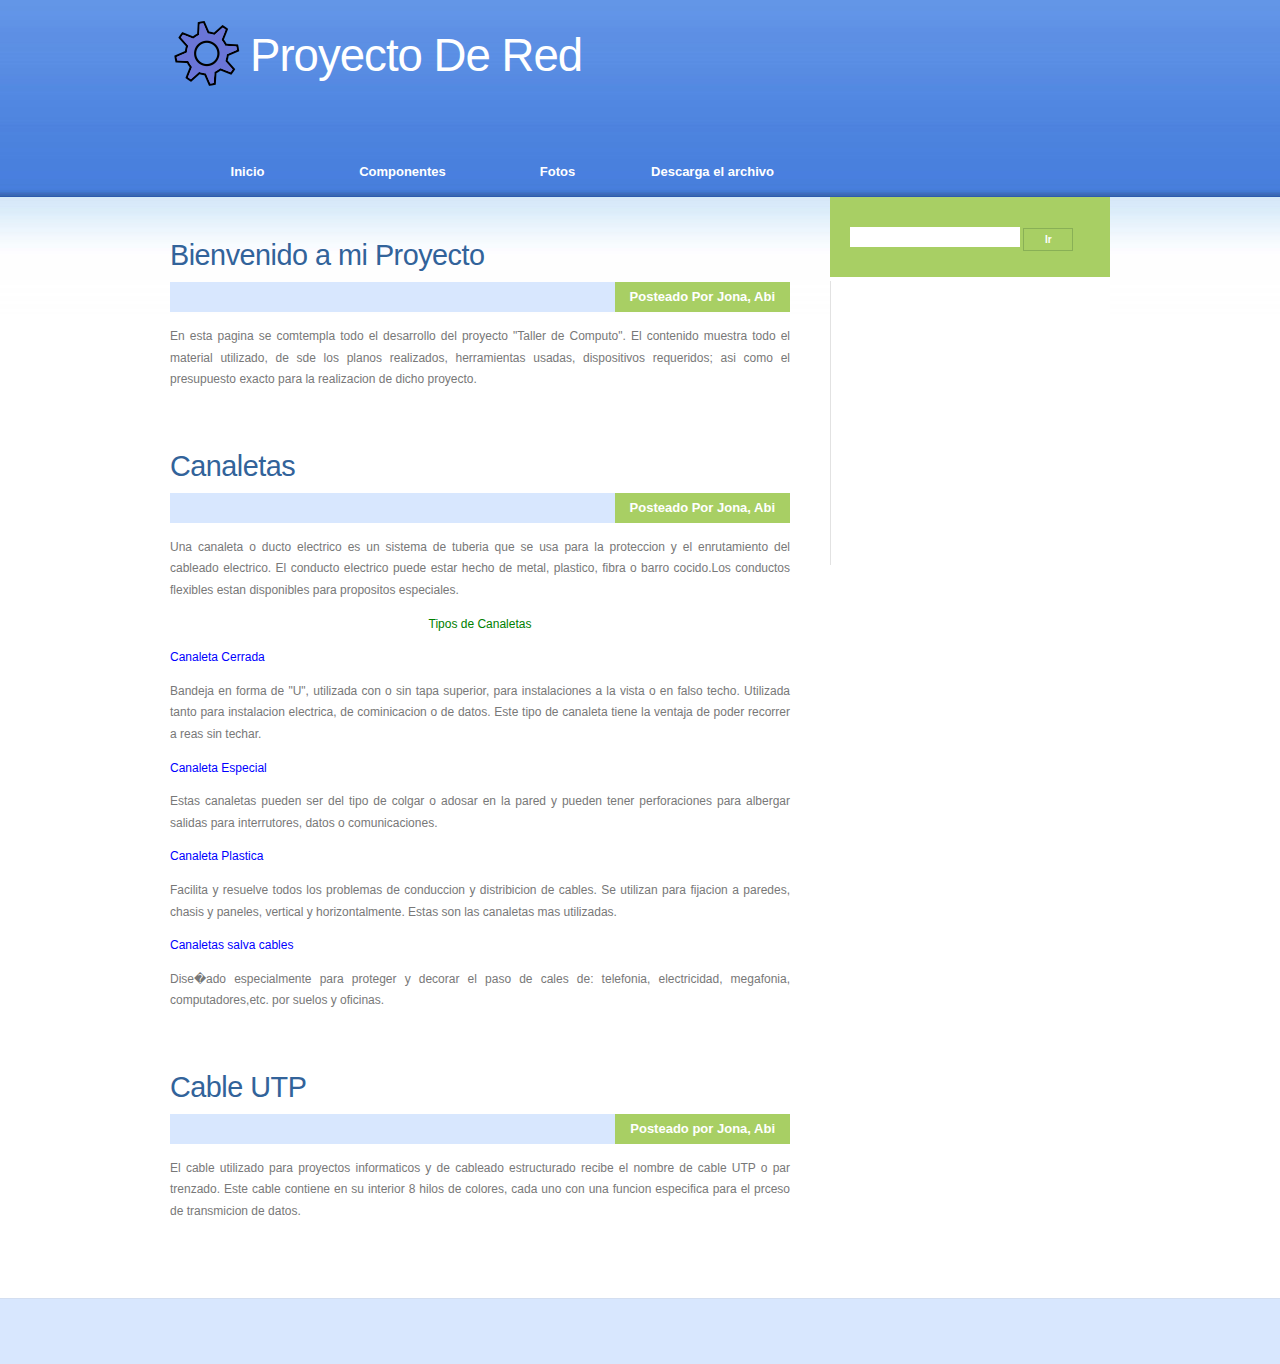
<file: index.html>
<html>
<head>
<link rel="shortcut icon" href="1.ico">

<meta name="keywords" content="JonaAbi" />
<meta name="description" content="Proyecto" />
<meta http-equiv="content-type" content="text/html; charset=utf-8" />
<title>Proyecto de Red</title>
<link href="style.css" rel="stylesheet" type="text/css" media="screen" />
</head>
<body>
<div id="wrapper">
	<div id="header">
		<div id="logo">
			<h1><a href="#">Proyecto De Red  </a></h1>			
		</div>
	</div>
	<!-- end #header -->
	<div id="menu">
		<ul>
			<li><a href="index.html">Inicio</a></li>
			<li><a href="0.html">Componentes</a></li>
			
			<li><a href="1.html">Fotos</a></li>
			<li><a href="2.html">Descarga el archivo</a></li>
			
		</ul>
	</div>
	<!-- end #menu -->
	<div id="page">
	<div id="page-bgtop">
	<div id="page-bgbtm">
		<div id="content">     
			<div class="post">
				<h2 class="title"><a href="#">Bienvenido a mi Proyecto  </a></h2>
				<p class="meta"><span class="date"></span><span class="posted">Posteado Por<a href="#"> Jona, Abi</a></span></p>
				<div style="clear: both;">&nbsp;</div>
				<div class="entry">					
					<p>En esta pagina se comtempla todo el desarrollo del proyecto "Taller de Computo". El contenido muestra todo el material utilizado, 
de                                       sde los planos realizados, herramientas usadas, dispositivos requeridos; asi como el presupuesto exacto para la realizacion 
de                                       dicho proyecto.</p>
				</div>
			</div>
			<div class="post">
				<h2 class="title"><a href="#">Canaletas</a></h2>
				<p class="meta"><span class="date"></span><span class="posted"> Posteado Por<a href="#"> Jona, Abi</a></span></p>
				<div style="clear: both;">&nbsp;</div>
				<div class="entry">
					<p>Una canaleta o ducto electrico es un  sistema de tuberia que se usa para la proteccion y el enrutamiento
                                         del cableado electrico. El conducto electrico puede estar hecho de metal, plastico, fibra o barro cocido.Los conductos flexibles estan disponibles para propositos especiales.
                                  </p>

                                <p  style="color:Green" align="center">Tipos de Canaletas</p>   
                                <p style="color:blue"> Canaleta Cerrada</p>
                                <p> Bandeja en forma de "U", utilizada con o sin tapa superior, para instalaciones a la vista o en falso techo.
                                    Utilizada tanto para instalacion electrica, de cominicacion o de datos. Este tipo de canaleta tiene la 
                                    ventaja de poder recorrer a reas sin techar.
                                </p>

                                <p style="color:blue">Canaleta Especial</p>
                                <p>Estas canaletas pueden ser del tipo de colgar o adosar en la pared y pueden tener perforaciones para albergar
                                  salidas para interrutores, datos o comunicaciones.
                                </p>
    
                                <p style="color:blue">Canaleta Plastica</p>
                                <p>Facilita y resuelve todos los problemas de conduccion y distribicion de cables. Se utilizan para fijacion a 
                                   paredes, chasis y paneles, vertical y horizontalmente. Estas son las canaletas mas utilizadas.
                                </p>
   
                                <p style="color:blue">Canaletas salva cables</p>
                                <p>Dise�ado especialmente para proteger y decorar el paso de cales de: telefonia, electricidad, megafonia, 
                                   computadores,etc. por suelos y oficinas.
                               </p>
					
				</div>
			</div>
			<div class="post">
				<h2 class="title"><a href="#">Cable UTP </a></h2>
				<p class="meta"><span class="date"></span><span class="posted">Posteado por <a href="#"> Jona, Abi</a></span></p>
				<div style="clear: both;">&nbsp;</div>
				<div class="entry">
					
                                <P> El cable utilizado para proyectos informaticos y de cableado estructurado recibe el nombre de cable  UTP
                                    o par trenzado. Este cable contiene en su interior 8 hilos de colores, cada uno con una funcion 
                                    especifica para el prceso de transmicion de datos.
                                </p>

					
				</div>
			</div>
		<div style="clear: both;">&nbsp;</div>
		</div>
		<!-- end #content -->
		<div id="sidebar">
			<ul>
				<li>
					<div id="search" >
					<form method="get" action="#">
						<div>
							<input type="text" name="s" id="search-text" value="" />
							<input type="submit" id="search-submit" value="Ir" />
						</div>
					</form>
					</div>
					<div style="clear: both;">&nbsp;</div>
				</li>
				<li>
					<h2></h2>
					<p></p>
				</li>
				<li>
					<h2></h2>
					<ul>
						
					</ul>
				</li>
				<li>
					<h2></h2>
					<ul>
						
					</ul>
				</li>
				<li>
					<h2></h2>
					<ul>
						
					</ul>
				</li>
			</ul>
		</div> 

		<!-- end #sidebar -->
		<div style="clear: both;">&nbsp;</div>
	</div>
	</div>
	</div>
	<!-- end #page -->
</div>
	<div id="footer">
	
	<!-- end #footer -->
</body>
</html>
</file>
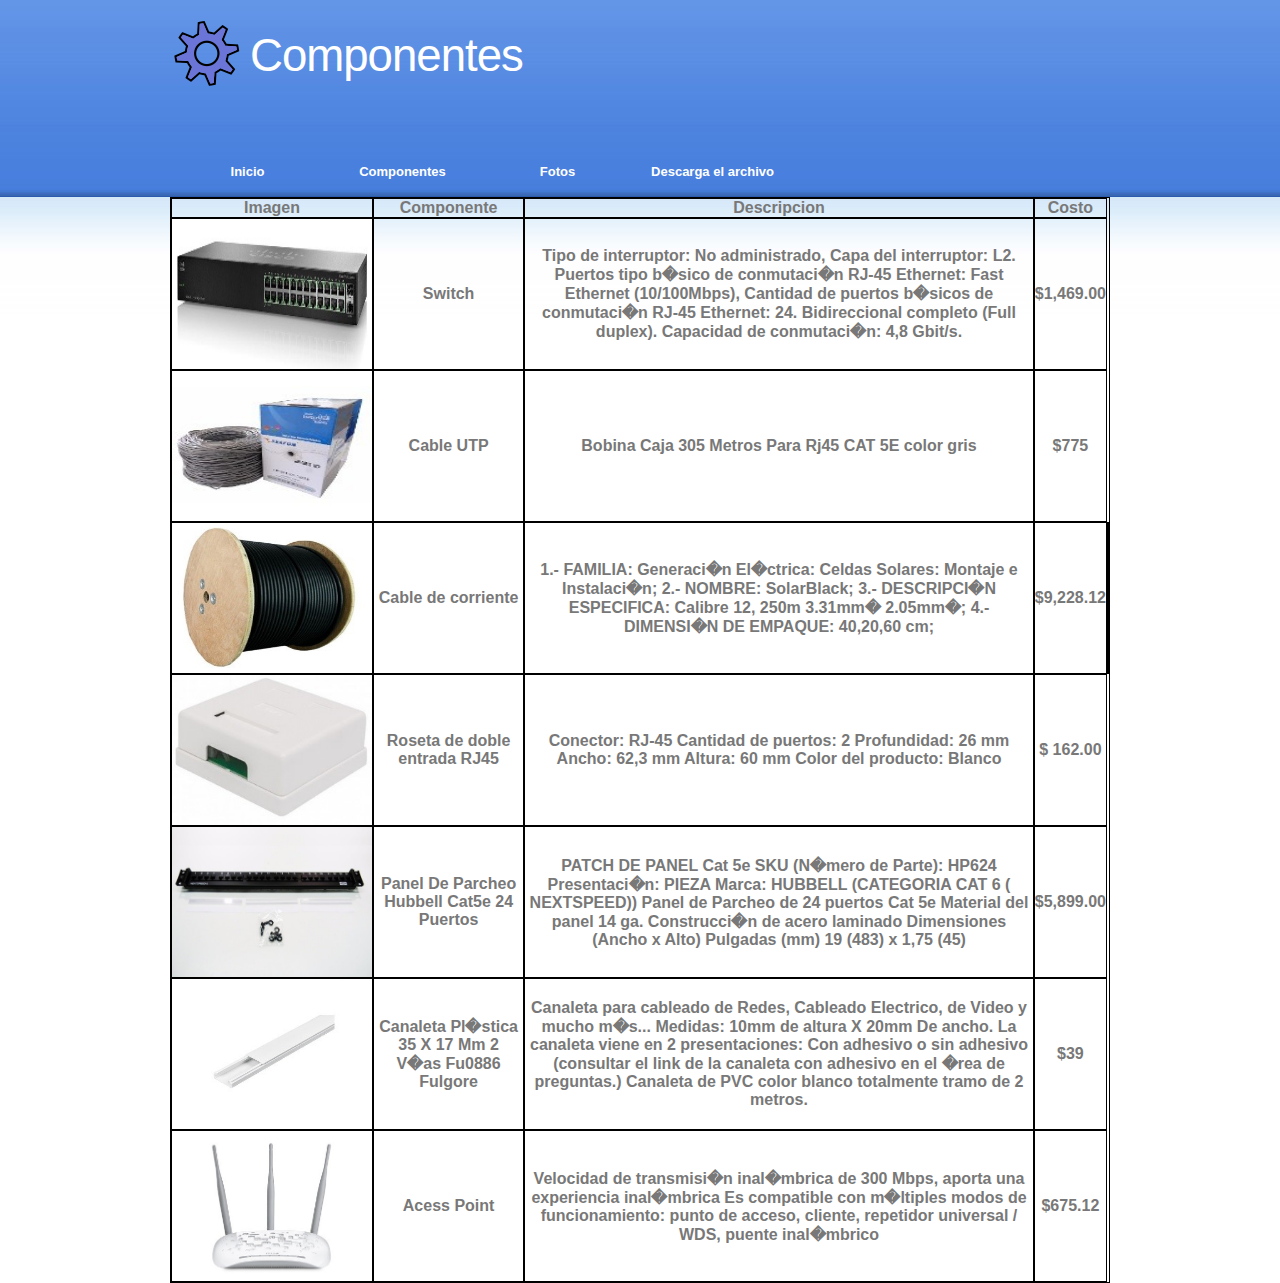
<file: 0.html>
<html>
<head>
<link rel="shortcut icon" href="1.ico">

<meta name="keywords" content="" />
<meta name="description" content="" />
<meta http-equiv="content-type" content="text/html; charset=utf-8" />
<title>Herramientas</title>
<link href="style.css" rel="stylesheet" type="text/css" media="screen" />
</head>
<body>
<div id="wrapper">
	<div id="header">
		<div id="logo">
			<h1><a href="#">Componentes  </a></h1>			
		</div>
	</div>
	<!-- end #header -->
	<div id="menu">
		<ul>
			<li><a href="index.html">Inicio</a></li>
			<li><a href="0.html">Componentes</a></li>
			
			<li><a href="1.html">Fotos</a></li>
			<li><a href="2.html">Descarga el archivo</a></li>

               <table width="100%" border="1" 
               cellpadding="0" cellspacing="0" 
               bordercolor="#000000" class="egt">
               <tr>
                <th align="center" > Imagen </th>
               <th align="center" > Componente </th>
               <th align="center" > Descripcion </th>
               <th align="center" > Costo </th>
               </tr>
               <tr>
               <th> <img alt="imagen" src="switch.jpg" width="200" height="150"/></th>
               <th>Switch</th> 
               <th>Tipo de interruptor: No administrado, Capa del interruptor: L2. Puertos tipo b�sico de conmutaci�n RJ-45 Ethernet: Fast Ethernet (10/100Mbps), Cantidad de puertos b�sicos de conmutaci�n RJ-45 Ethernet: 24. Bidireccional completo (Full duplex). Capacidad de conmutaci�n: 4,8 Gbit/s.</th> 
               <th>$1,469.00</th> 
               </tr>
               <th><img alt="imagen" src="cableUTP.jpg" width="200" height="150"/></th>
               <th>Cable UTP</th>
               <th>Bobina Caja 305 Metros Para Rj45 CAT 5E color gris</th>
               <th>$775</th>
               </tr>
               <tr>
               <th><img alt="imagen" src="cabledecorriente.jpg" width="200" height="150"/></th>
               <th>Cable de corriente</th>
               <th>1.- FAMILIA: 
                   Generaci�n El�ctrica: Celdas Solares: Montaje e Instalaci�n; 
                   2.- NOMBRE: 
                   SolarBlack; 
                   3.- DESCRIPCI�N ESPECIFICA: Calibre 12, 250m 3.31mm� 2.05mm�; 
                   4.- DIMENSI�N DE EMPAQUE: 40,20,60 cm; </th>
               <th>$9,228.12<th>
               </tr>
               <tr>
               <th><img alt="imagen" src="rosetadoble.jpg" width="200" height="150"/></th>
               <th>Roseta de doble entrada RJ45</th>
               <th>Conector: RJ-45
                   Cantidad de puertos: 2
                   Profundidad: 26 mm
                   Ancho: 62,3 mm
                   Altura: 60 mm
                   Color del producto: Blanco </th>
               <th>$ 162.00</th>
               </tr>
               <tr>
               <th><img alt="imagen" src="paneldepacheo.jpg" width="200" height="150"/></th>
               <th>Panel De Parcheo Hubbell Cat5e 24 Puertos</th>
               <th>PATCH DE PANEL Cat 5e SKU (N�mero de Parte): HP624 
                   Presentaci�n: PIEZA
                   Marca: HUBBELL (CATEGORIA CAT 6 ( NEXTSPEED))
                   Panel de Parcheo de 24 puertos Cat 5e Material del panel 14 ga. Construcci�n de acero laminado Dimensiones (Ancho x Alto) Pulgadas (mm) 19 (483) x 1,75 (45)</th>
               <th>$5,899.00</th>
               </tr>
               <tr>
               <th><img alt="imagen" src="canaleta.jpg" width="200" height="150"/></th>
               <th>Canaleta Pl�stica 35 X 17 Mm 2 V�as Fu0886 Fulgore</th>
               <th>Canaleta para cableado de Redes, Cableado Electrico, de Video y mucho m�s... Medidas: 10mm de altura X 20mm De ancho. 
                   La canaleta viene en 2 presentaciones: Con adhesivo o sin adhesivo (consultar el link de la canaleta con adhesivo en el �rea de preguntas.) Canaleta de PVC color blanco totalmente tramo de 2 metros.</th>
               <th>$39</th>
               </tr>
               <tr>
               <th><img alt="imagen" src="acesspoint.jpg" width="200" height="150"/></th>
               <th>Acess Point</th>
               <th>Velocidad de transmisi�n inal�mbrica de 300 Mbps, aporta una experiencia inal�mbrica
                   Es compatible con m�ltiples modos de funcionamiento: punto de acceso, cliente, repetidor universal / WDS, puente inal�mbrico</th>
               <th>$675.12</th>
               </tr>







































</body>
</html>
</file>
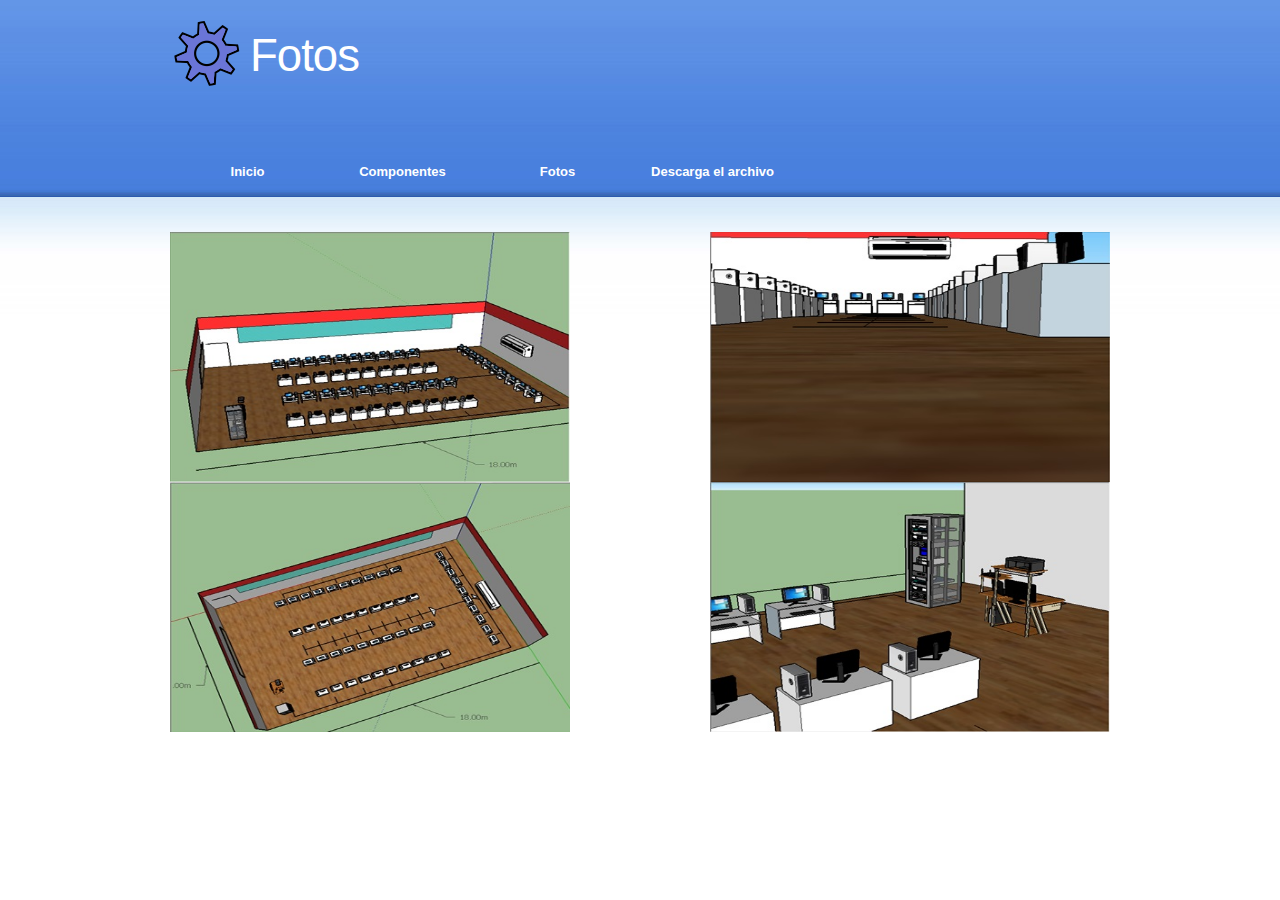
<file: 1.html>
<html>
<head>
<link rel="shortcut icon" href="1.ico">

<meta name="keywords" content="" />
<meta name="description" content="" />
<meta http-equiv="content-type" content="text/html; charset=utf-8" />
<title>Fotos</title>
<link href="style.css" rel="stylesheet" type="text/css" media="screen" />
</head>
<body>
<div id="wrapper">
	<div id="header">
		<div id="logo">
			<h1><a href="#">Fotos  </a></h1>			
		</div>
	</div>
	<!-- end #header -->
	<div id="menu">
		<ul>
			<li><a href="index.html">Inicio</a></li>
			<li><a href="0.html">Componentes</a></li>
			
			<li><a href="1.html">Fotos</a></li>
			<li><a href="2.html">Descarga el archivo</a></li>
<br /><br /><br /><br /><br /><br />

<img align="left" alt="imagen" src="0.jpg" width="400" height="250"/>


<img align="right" alt="imagen" src="1.jpg" width="400" height="250"/>

<img align="left" alt="imagen" src="2.jpg" width="400" height="250"/>

<br /><br /><br /><br /><br />
<img align="right" alt="imagen" src="3.jpg" width="400" height="250"/>




</body>
</html>
</file>
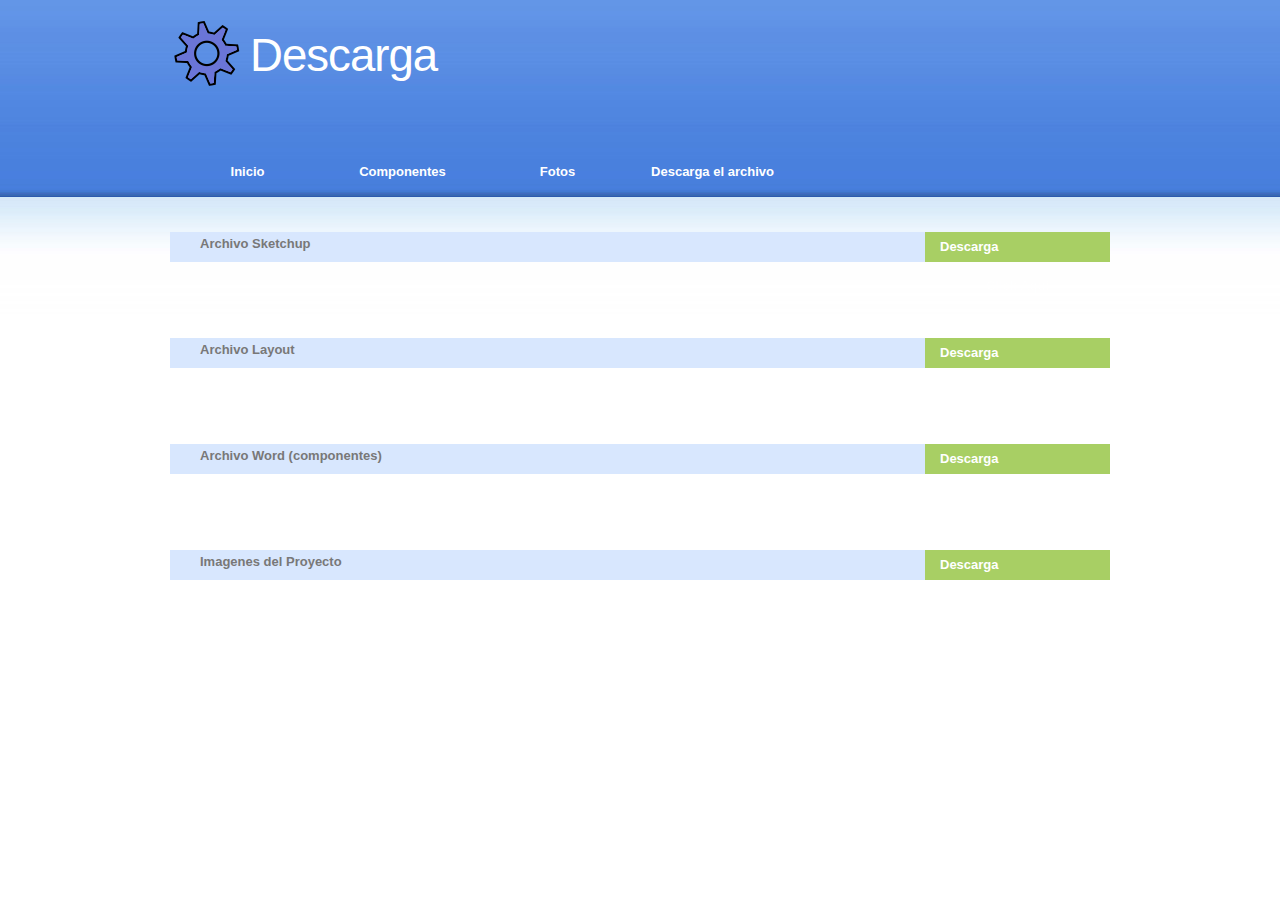
<file: 2.html>
<html>
<head>
<link rel="shortcut icon" href="1.ico">

<meta name="keywords" content="" />
<meta name="description" content="" />
<meta http-equiv="content-type" content="text/html; charset=utf-8" />
<title>Descarga</title>
<link href="style.css" rel="stylesheet" type="text/css" media="screen" />
</head>
<body>
<div id="wrapper">
	<div id="header">
		<div id="logo">
			<h1><a href="#">Descarga  </a></h1>			
		</div>
	</div>
	<!-- end #header -->
	<div id="menu">
		<ul>
			<li><a href="index.html">Inicio</a></li>
			<li><a href="0.html">Componentes</a></li>
			
			<li><a href="1.html">Fotos</a></li>
			<li><a href="2.html">Descarga el archivo</a></li>
                                <br /><br /><br /><br /><br /><br />
                               
                                <div class="post">
				<p class="meta">Archivo Sketchup<span class="date"></span><span class="posted">Descarga<a href="Laboratorio de computo 4.zip">Click Aqui</a></span></p>
				<div style="clear: both;">&nbsp;</div>
				<div class="entry">					
					
				</div>
                                <br /><br /><br />
                                <div class="post">
				<p class="meta">Archivo Layout<span class="date"></span><span class="posted">Descarga<a href="Laboratorio de computo4.zip">Click Aqui</a></span></p>
				<div style="clear: both;">&nbsp;</div>
				<div class="entry">					
										
					
				</div>
                                <br /><br /><br />
                               <div class="post">
				<p class="meta">Archivo Word (componentes)<span class="date"></span><span class="posted">Descarga<a href="Componentes.docx">Click Aqui</a></span></p>
				<div style="clear: both;">&nbsp;</div>
				<div class="entry">					
										
					
  				</div>
                                <br /><br /><br />
                               <div class="post">
				<p class="meta">Imagenes del Proyecto<span class="date"></span><span class="posted">Descarga<a href="Imagenes.zip">Click Aqui</a></span></p>
				<div style="clear: both;">&nbsp;</div>
				<div class="entry">					
					

                                </div>






</body>
</html>
</file>
<file: style.css>
body {
	margin: 0;
	padding: 0;
	background: #FFFFFF url(img01.jpg) repeat-x left top;
	font-family: Arial, Helvetica, sans-serif;
	font-size: 12px;
	color: #787878;
}

h1, h2, h3 {
	margin: 0;
	padding: 0;
	font-weight: normal;
	color: #32639A;
}

h1 {
	font-size: 2em;
}

h2 {
	font-size: 2.4em;
}

h3 {
	font-size: 1.6em;
}

p, ul, ol {
	margin-top: 0;
	line-height: 180%;
}

ul, ol {
}

a {
	text-decoration: none;
	color: #4486C7;
}

a:hover {
}

#wrapper {
	width: 960px;
	margin: 0 auto;
	padding: 0;
}

/* Header */

#header {
	width: 940px;
	height: 148px;
	margin: 0 auto;
	background: url(img04.jpg) no-repeat left 20px;
}

/* Logo */

#logo {
	float: left;
	margin: 0;
	padding-top: 30px;
	color: #000000;
}

#logo h1, #logo p {
	margin: 0;
	padding: 0;
}
#logo h1 {
	float: left;
	padding-left: 80px;
	letter-spacing: -1px;
	text-transform: none;
	font-size: 3.8em;
}

#logo p {
	float: left;
	margin: 0;
	padding: 26px 0 0 10px;
	font: normal 14px Georgia, "Times New Roman", Times, serif;
	font-style: italic;
	color: #FFFFFF;
} 

#logo a {
	border: none;
	background: none;
	text-decoration: none;
	color: #FFFFFF;
}

/* Search */

#search {
	float: right;
	width: 280px;
	height: 60px;
	padding: 20px 0px 0px 0px;
	background: #A8CF64;
	border-bottom: 4px solid #FFFFFF;
}

#search form {
	height: 41px;
	margin: 0;
	padding: 10px 0 0 20px;
}

#search fieldset {
	margin: 0;
	padding: 0;
	border: none;
}

#search-text {
	width: 170px;
	padding: 6px 5px 2px 5px;
	border: none;
	background: #FFFFFF;
	text-transform: lowercase;
	font: normal 11px Arial, Helvetica, sans-serif;
	color: #5D781D;
}

#search-submit {
	width: 50px;
	height: 23px;
	border: 1px solid #89B056;
	background: none;
	font-weight: bold;
	font-size: 10px;
	color: #FFFFFF;
}

/* Menu */

#menu {
	width: 940px;
	height: 49px;
	margin: 0 auto;
	padding: 0;
}

#menu ul {
	margin: 0;
	padding: 0;
	list-style: none;
	line-height: normal;
}

#menu li {
	float: left;
}

#menu a {
	display: block;
	width: 155px;
	height: 33px;
	padding-top: 16px;
	text-decoration: none;
	text-align: center;
	font-family: Arial, Helvetica, sans-serif;
	font-size: 13px;
	font-weight: bold;
	color: #FFFFFF;
	border: none;
}

#menu a:hover, #menu .current_page_item a {
	background: #659CEF url(img01.jg) repeat-x left bottom;
	text-decoration: none;
}

#menu .current_page_item a {
	background: #659CEF url(img03.jpg) repeat-x left bottom;
	padding-left: 0;
	color: # ;
}

/* Page */

#page {
	width: 940px;
	margin: 0 auto;
	padding: 0;
}

#page-bgtop {
	padding: 20px px;
}

#page-bgbtm {
}

/* Content */

#content {
	float: left;
	width: 620px;
	padding: 30px 0px 0px 0px;
}

.post {
	margin-bottom: 15px;
}

.post-bgtop {
}

.post-bgbtm {
}

.post .title {
	margin-bottom: 10px;
	padding: 12px 0 0 0px;
	letter-spacing: -.5px;
	color: #32639A;
}

.post .title a {
	color: #32639A;
	border: none;
}

.post .meta {
	height: 30px;
	background: #D8E7FE;
	margin: 0px;
	padding: 0px 0px 0px 0px;
	text-align: left;
	font-family: Arial, Helvetica, sans-serif;
	font-size: 13px;
	font-weight: bold;
}

.post .meta .date {
	float: left;
	height: 24px;
	padding: 3px 15px;
	color: #4A81DE;
}

.post .meta .posted {
	float: right;
	height: 24px;
	padding: 3px 15px;
	background: #A8CF64;
	color: #FFFFFF;
}

.post .meta a {
	color: #FFFFFF;
}

.post .entry {
	padding: 0px 0px 20px 0px;
	padding-bottom: 20px;
	text-align: justify;
}

.links {
	padding-top: 20px;
	font-size: 12px;
	font-weight: bold;
}

/* Sidebar */

#sidebar {
	float: right;
	width: 280px;
	padding: 0px;
	color: #787878;
	background: #FFFFFF;
}

#sidebar ul {
	margin: 0;
	padding: 0;
	list-style: none;
}

#sidebar li {
	margin: 0;
	padding: 0;
	border-left: 1px solid #E2E2E2;
}

#sidebar li ul {
	margin: 0px 0px;
	padding-bottom: 30px;
}

#sidebar li li {
	line-height: 35px;
	border-bottom: 1px dashed #D1D1D1;
	margin: 0px 30px;
	border-left: none;
}

#sidebar li li span {
	display: block;
	margin-top: -20px;
	padding: 0;
	font-size: 11px;
	font-style: italic;
}

#sidebar h2 {
	height: 38px;
	padding-left: 30px;
	letter-spacing: -.5px;
	font-size: 1.8em;
}

#sidebar p {
	margin: 0 0px;
	padding: 0px 30px 20px 30px;
	text-align: justify;
}

#sidebar a {
	border: none;
}

#sidebar a:hover {
	text-decoration: underline;
	color: #8A8A8A;
}

/* Calendar */

#calendar {
}

#calendar_wrap {
	padding: 20px;
}

#calendar table {
	width: 100%;
}

#calendar tbody td {
	text-align: center;
}

#calendar #next {
	text-align: right;
}

/* Footer */

#footer {
	height: 50px;
	margin: 0 auto;
	padding: 0px 0 15px 0;
	background: #D8E7FE;
	border-top: 1px solid #D3DEF0;
	font-family: Arial, Helvetica, sans-serif;
}

#footer p {
	margin: 0;
	padding-top: 20px;
	line-height: normal;
	font-size: 10px;
	text-transform: uppercase;
	text-align: center;
	color: #D8E7FE;
}

#footer a {
	color: #D8E7FE;
}
</file>
